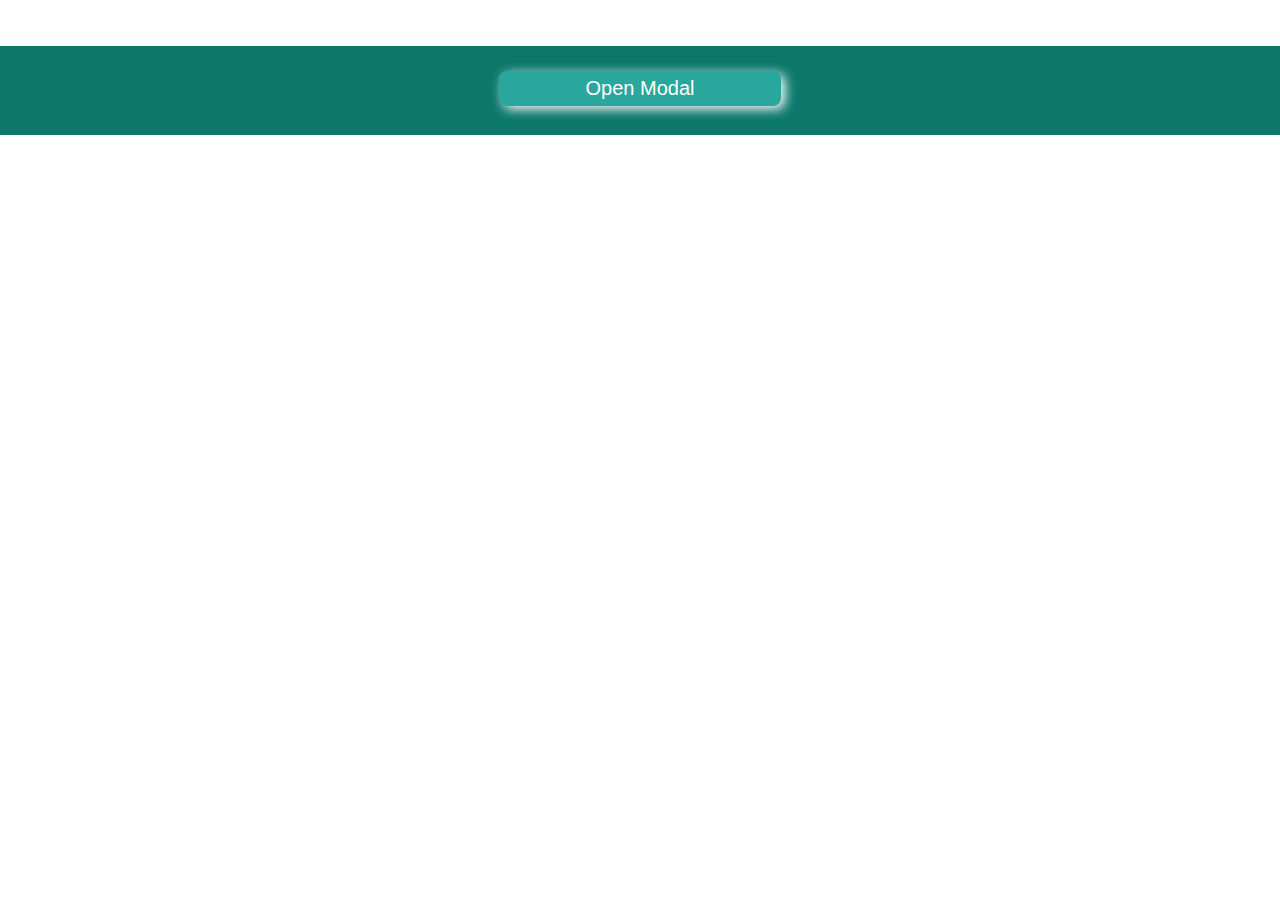
<file: index.html>
<!DOCTYPE html>
<html>
<head>
	<meta charset="utf-8">
    <meta name="viewport" content="width=device-width, initial-scale=1">
    
	<link rel="stylesheet" href="https://cdnjs.cloudflare.com/ajax/libs/font-awesome/4.7.0/css/font-awesome.min.css">

	<link rel="stylesheet" type="text/css" href="modal.css">
    
    <title>Modal</title>
</head>
<body>
	<div class="btn">
		<button id="myBtn">Open Modal</button>
	</div>
	<!-- The Modal -->
	<div id="myModal" class="modal">
		<!-- Modal content -->
	  	<div class="modal-content">
		    <div class="modal-header">
		      <span class="close">&times;</span>
		      <h2>Modal Header</h2>
		    </div>
		    <div class="modal-body">
		      <p>Some text in the Modal Body</p>
		      <p>Some other text...</p>
		    </div>
		    <div class="modal-footer">
		      <h3>Modal Footer</h3>
		    </div>
	  </div>
	</div>


	<script type="text/javascript" src="moda.js"></script>
	<script type="text/javascript" src="moda1.js"></script>
</body>
</html>
</file>
<file: modal.css>
body 
{
    font-family: Arial, Helvetica, sans-serif;
    margin: 0;
    padding: 0;
}

.modal 
{
    position: fixed; 
    z-index: 1; 
    padding-top: 100px;
    left: 0;
    top: 0;
    width: 100%; /* Full width */
    height: 100%; /* Full height */
    overflow: auto; 
    background-color: rgb(0,0,0); 
    background-color: rgba(0,0,0,0.4); 
}

/* Modal Content */
.modal-content {
    position: relative;
    background-color: #fefefe;
    margin: auto;
    padding: 0;
    border: 1px solid #888;
    width: 80%;
    box-shadow: 0 4px 8px 0 rgba(0,0,0,0.2),0 6px 20px 0 rgba(0,0,0,0.19);
}

/* The Close Button */
.close {
    color: white;
    float: right;
    font-size: 28px;
    font-weight: bold;
}

.close:hover,
.close:focus {
    color: #000;
    text-decoration: none;
    cursor: pointer;
}

.modal-header {
    padding: 2px 16px;
    background-color: #5cb85c;
    color: white;
}

.modal-body {padding: 2px 16px;}

.modal-footer {
    padding: 2px 16px;
    background-color: #5cb85c;
    color: white;
}
.btn
{
    width: 100%;
    text-align: center;
    background-color: #0c786b;
    padding-top: 25px;
    height: 5vmax;
    margin-top: 46px;
}
button
{
    box-shadow: 4px 3px 12px;
    background-color: #29a79c;
    font-size: 20px;
    border: none;
    border-radius: 8px;
    padding: 6px;
    color: #fff;
    width: 22vmax;
    cursor: pointer;
}





/***********************************************************************/
/*MEDIA QUERY STARTS HERE*/
/***********************************************************************/

@media screen and (min-width: 1000px) and (max-width: 1200px)
{
    .btn
    {
        width: 100%;
        text-align: center;
        background-color: #0c786b;
        padding-top: 25px;
        height: 5vmax;
        margin-top: 46px;
    }
    button
    {
        box-shadow: 4px 3px 12px;
        background-color: #29a79c;
        font-size: 20px;
        border: none;
        border-radius: 8px;
        padding: 0px!important;
        color: #fff;
        width: 22vmax;
        cursor: pointer;
    }
}
@media screen and (min-width: 800px) and (max-width: 999px)
{
    .btn
    {
        width: 100%;
        text-align: center;
        background-color: #0c786b;
        padding-top: 20px;
        height: 7vmax;
        margin-top: 46px;
    }
}
@media screen and (min-width: 601px) and (max-width: 799px)
{
    .btn
    {
        width: 100%;
        text-align: center;
        background-color: #0c786b;
        padding-top: 20px;
        height: 7vmax;
        margin-top: 46px;
    }
    button
    {
        box-shadow: 4px 3px 12px;
        background-color: #29a79c;
        font-size: 20px;
        border: none;
        border-radius: 8px;
        padding: 0px!important;
        color: #fff;
        width: 22vmax;
        cursor: pointer;
    }
}
@media screen and (min-width: 320px) and (max-width: 600px)
{
    .btn
    {
        width: 100%;
        text-align: center;
        background-color: #0c786b;
        padding-top: 25px;
        height: 10vmax;
        margin-top: 46px;
    }
    button
    {
        box-shadow: 4px 3px 12px;
        background-color: #29a79c;
        font-size: 20px;
        border: none;
        border-radius: 8px;
        padding: 0px!important;
        color: #fff;
        
        cursor: pointer;
    }
}




/***********************************************************************/
/*MEDIA QUERY ENDS HERE*/
/***********************************************************************/
</file>
